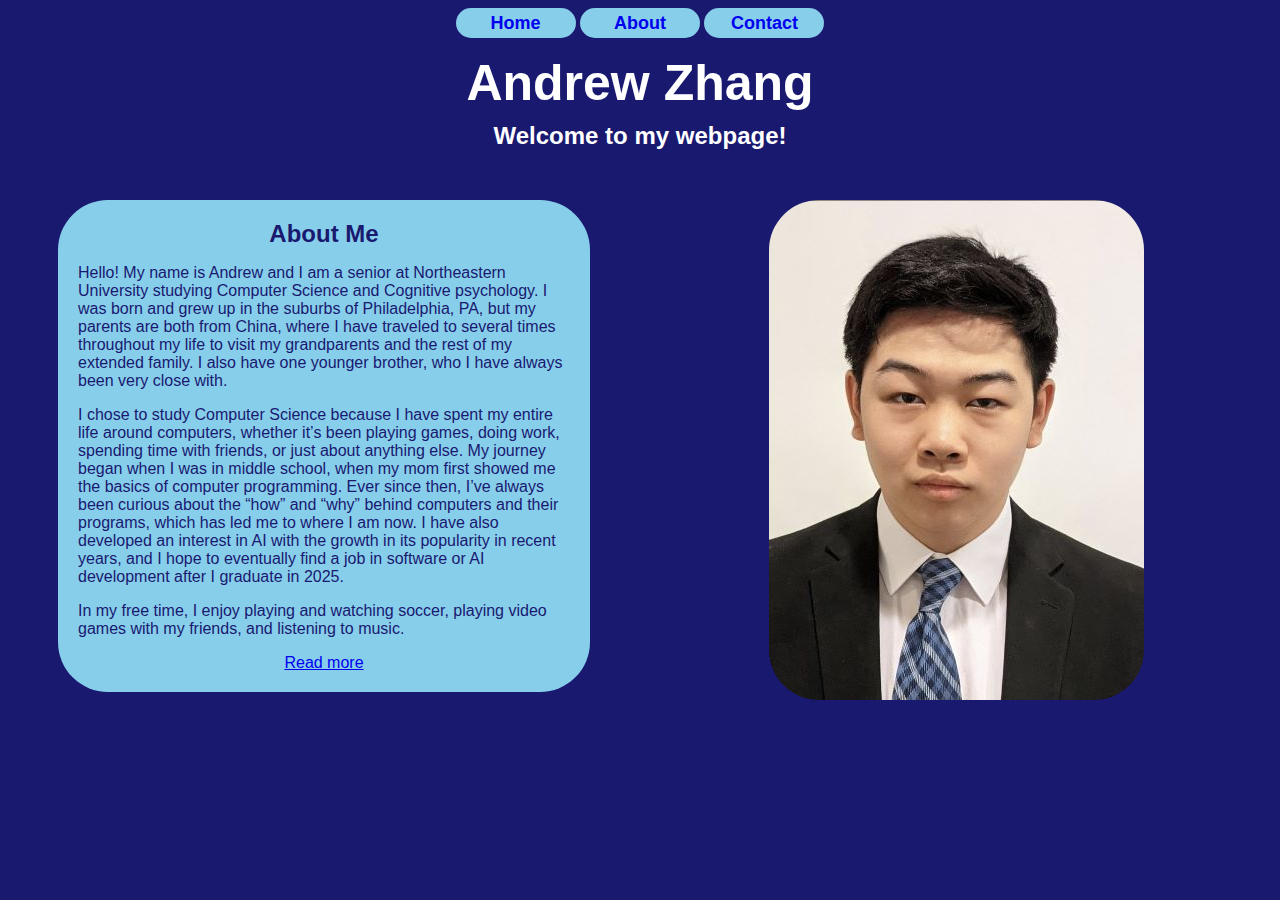
<file: index.html>
<link href="index.css" rel="stylesheet">

<!DOCTYPE html>
<html lang="en">
<head>
    <meta charset="UTF-8">
    <meta name="viewport" content="width=device-width, initial-scale=1.0">
    <title>Home</title>
</head>
<body>

    <div class="nav-bar">
      <ul>
        <li><a href="index.html">Home</a></li>
        <li><a href="about.html">About</a></li>
        <li><a href="contact.html">Contact</a></li>
      </ul>
    </div>

    <div>
      <h1>Andrew Zhang</h1>
      <h2>Welcome to my webpage!</h2>
    </div>

    <div>
      <div class="half-column">
        <div class="text-box">
          <h2>About Me</h2>
          <p>
            Hello! My name is Andrew and I am a senior at Northeastern University studying Computer Science and Cognitive psychology. I was born and grew up in the suburbs of Philadelphia, PA, but my parents are both from China, where I have traveled to several times throughout my life to visit my grandparents and the rest of my extended family. I also have one younger brother, who I have always been very close with. 
          </p>
          <p>
            I chose to study Computer Science because I have spent my entire life around computers, whether it’s been playing games, doing work, spending time with friends, or just about anything else. My journey began when I was in middle school, when my mom first showed me the basics of computer programming. Ever since then, I’ve always been curious about the “how” and “why” behind computers and their programs, which has led me to where I am now. I have also developed an interest in AI with the growth in its popularity in recent years, and I hope to eventually find a job in software or AI development after I graduate in 2025.
          </p>
          <p>
            In my free time, I enjoy playing and watching soccer, playing video games with my friends, and listening to music.
          </p>

          <a href="about.html">Read more</a>
        </div>
      </div>
      <div class="half-column">
        <img src="images/img.jpg" class="image">
      </div>
    </div>
    
    

</body>
</html>
</file>
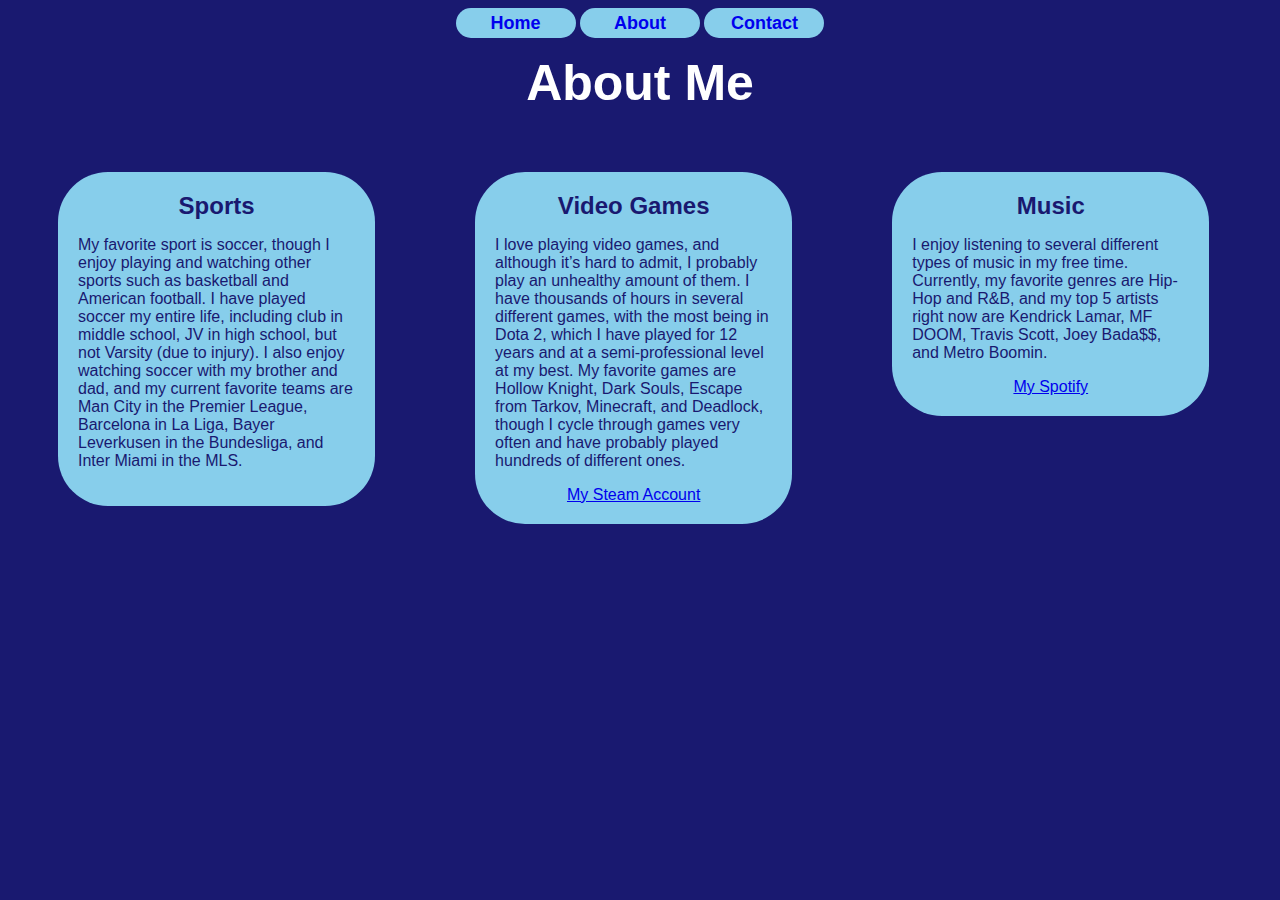
<file: about.html>
<link href="index.css" rel="stylesheet">

<!DOCTYPE html>
<html lang="en">

<head>
    <meta charset="UTF-8">
    <meta name="viewport" content="width=device-width, initial-scale=1.0">
    <title>About</title>
</head>

<body>

    <div class="nav-bar">
        <ul>
            <li><a href="index.html">Home</a></li>
            <li><a href="about.html">About</a></li>
            <li><a href="contact.html">Contact</a></li>
        </ul>
    </div>

    <h1>About Me</h1>


    <div>
        <div class="thirds-column">
            <div class="text-box">
                <h2>Sports</h2>
                <p>
                    My favorite sport is soccer, though I enjoy playing and watching other sports such as basketball and American football. I have played soccer my entire life, including club in middle school, JV in high school, but not Varsity (due to injury). I also enjoy watching soccer with my brother and dad, and my current favorite teams are Man City in the Premier League, Barcelona in La Liga, Bayer Leverkusen in the Bundesliga, and Inter Miami in the MLS. 
                </p>
            </div>
        </div>

        <div class="thirds-column">
            <div class="text-box">
                <h2>Video Games</h2>
                <p>
                    I love playing video games, and although it’s hard to admit, I probably play an unhealthy amount of them. I have thousands of hours in several different games, with the most being in Dota 2, which I have played for 12 years and at a semi-professional level at my best. My favorite games are Hollow Knight, Dark Souls, Escape from Tarkov, Minecraft, and Deadlock, though I cycle through games very often and have probably played hundreds of different ones.
                </p>
                <a href="https://steamcommunity.com/id/buyingonions/" target="_blank">My Steam Account</a>
            </div>

        </div>

        <div class="thirds-column">
            <div class="text-box">
                <h2>Music</h2>
                <p>
                    I enjoy listening to several different types of music in my free time. Currently, my favorite genres are Hip-Hop and R&B, and my top 5 artists right now are Kendrick Lamar, MF DOOM, Travis Scott, Joey Bada$$, and Metro Boomin.
                </p>
                <a href="https://open.spotify.com/user/sh0ckwav3z?si=a91a586dd4464e72" target="_blank">My Spotify</a>
            </div>
        </div>

    </div>

</body>

</html>
</file>
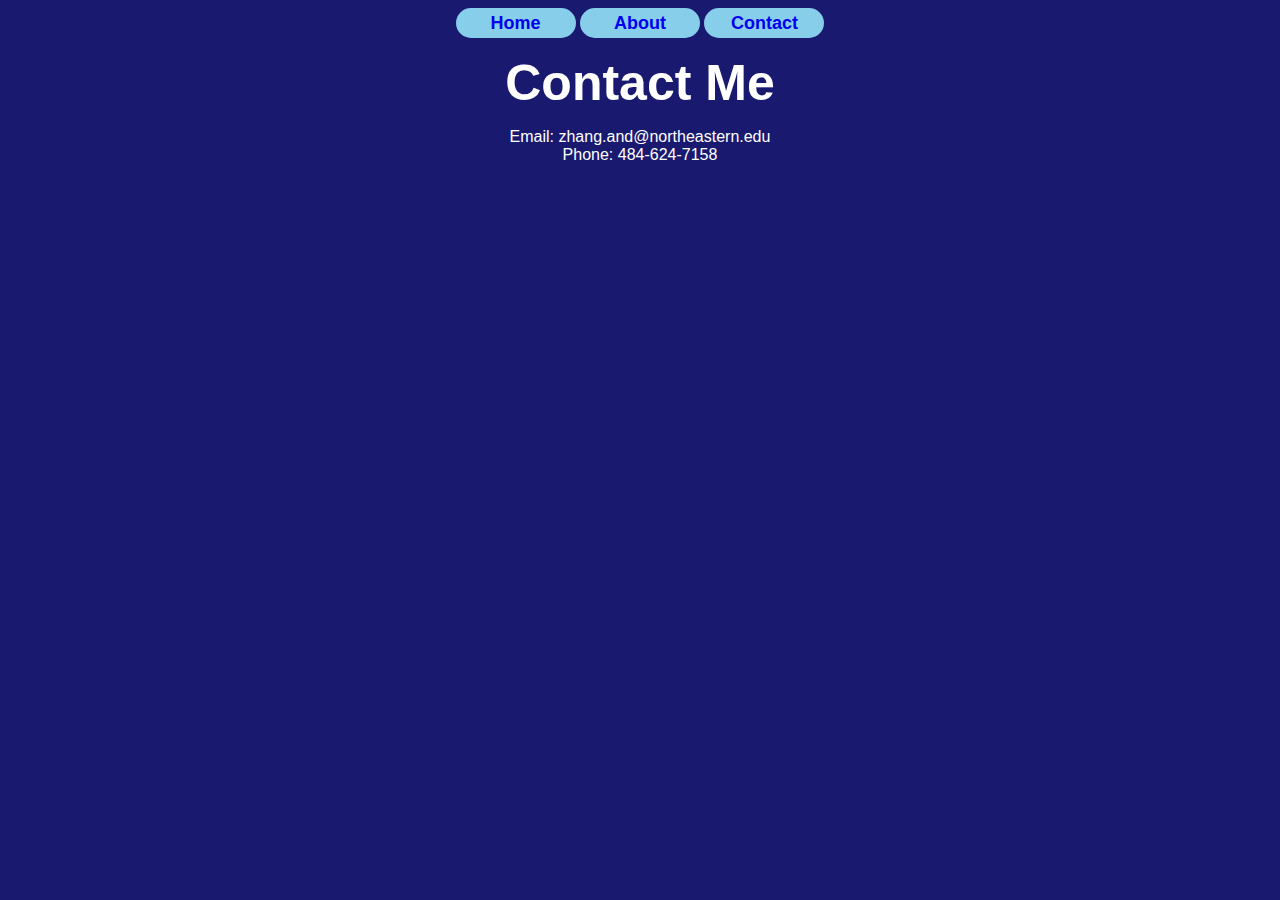
<file: contact.html>
<link href="index.css" rel="stylesheet">

<!DOCTYPE html>
<html lang="en">
<head>
    <meta charset="UTF-8">
    <meta name="viewport" content="width=device-width, initial-scale=1.0">
    <title>Contact</title>
</head>
<body>

    <div class="nav-bar">
      <ul>
        <li><a href="index.html">Home</a></li>
        <li><a href="about.html">About</a></li>
        <li><a href="contact.html">Contact</a></li>
      </ul>
    </div>

    <h1>Contact Me</h1>

    <p>
        Email: zhang.and@northeastern.edu<br>
        Phone: 484-624-7158
    </p>
</body>
</html>
</file>
<file: index.css>
body {
    background-color: midnightblue;
    color: white;
    font-family: Arial, Helvetica, sans-serif;
    text-align: center;
}

h1 {
    font-size: 50; 
    margin: 10px;
}

h2 {
    margin: 0px;
}

.nav-bar {
    padding-left: 0;
    margin-bottom: 0;
    list-style: none;
}

.nav-bar ul {
    padding-left: 0;
    list-style: none;
}

.nav-bar li {
    display: inline-block;
    height: 30px;
    width: 120px;
    border-radius: 30px;

    background-color: skyblue;
    color: midnightblue;
}

.nav-bar a {
    font-size: large;
    font-weight: bold;
    display: block;
    text-align: center;
    text-decoration: none;

    margin: 5px;
}

.text-box {
    background-color: skyblue;
    color: midnightblue;

    margin: 50px;
    padding: 20px;
    border-radius: 50px;
}

.text-box p {
    text-align: left;
}

.image {
    max-width: 100%;
    height: auto;

    margin: 50px;
    border-radius: 50px;
}

.half-column {
    width: 50%;
    float: left;
}

.thirds-column {
    width: 33%;
    float: left;
}
</file>
